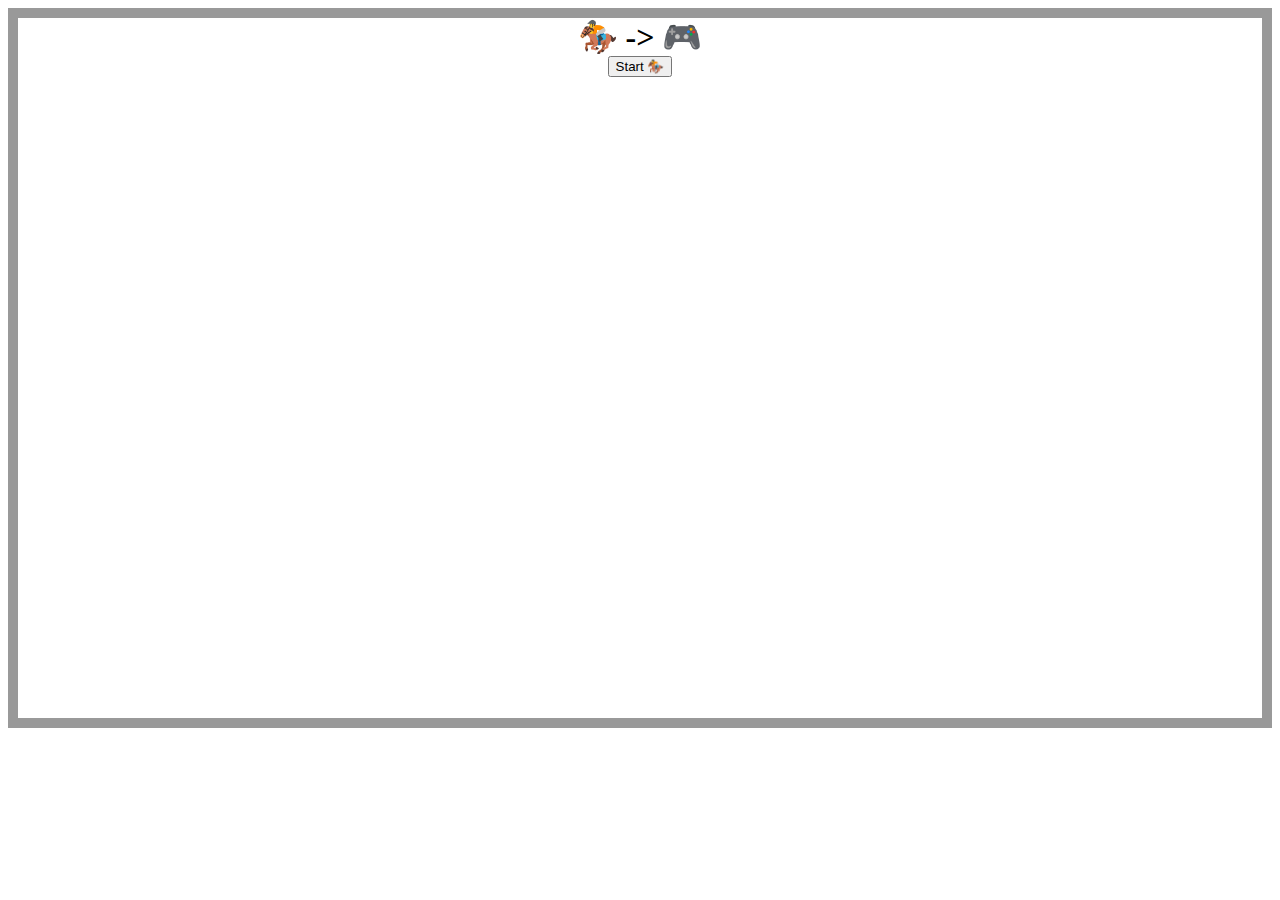
<file: index.html>
<!DOCTYPE html>
<html lang="ja">
<head>
  <meta charset="UTF-8">
  <link rel="stylesheet" href="src/css/main.css">
</head>
<body>
  <script type="text/javascript" src="src/js/lib/xorshift.js"></script>
  <script type="text/javascript" src="src/js/lib/event.js"></script>
  <script type="text/javascript" src="src/js/lib/locator.js"></script>
  <script type="text/javascript" src="src/js/lib/router.js"></script>
  <script type="text/javascript" src="src/js/lib/template.js"></script>
  <script type="text/javascript" src="src/js/game/lib/scene.js"></script>
  <script type="text/javascript" src="src/js/game/lib/engine.js"></script>
  <script type="text/javascript" src="src/js/game/lib/repository.js"></script>
  <script type="text/javascript" src="src/js/game/lib/publisher.js"></script>
  <script type="text/javascript" src="src/js/game/lib/command.js"></script>
  <script type="text/javascript" src="src/js/game/events.js"></script>
  <script type="text/javascript" src="src/js/game/layers/titlescenelayer.js"></script>
  <script type="text/javascript" src="src/js/game/layers/resultscenelayer.js"></script>
  <script type="text/javascript" src="src/js/game/layers/menulayer.js"></script>
  <script type="text/javascript" src="src/js/game/layers/racetracklayer.js"></script>
  <script type="text/javascript" src="src/js/game/layers/logmessagelayer.js"></script>
  <script type="text/javascript" src="src/js/game/layers/debugmenulayer.js"></script>
  <script type="text/javascript" src="src/js/game/layers/fpslayer.js"></script>
  <script type="text/javascript" src="src/js/game/layers/debugbuttonlayer.js"></script>
  <script type="text/javascript" src="src/js/game/layers/sampleballlayer.js"></script>
  <script type="text/javascript" src="src/js/game/renderers.js"></script>
  <script type="text/javascript" src="src/js/game/renderers/guiparts.js"></script>
  <script type="text/javascript" src="src/js/game/renderers/lanerenderer.js"></script>
  <script type="text/javascript" src="src/js/game/entities.js"></script>
  <script type="text/javascript" src="src/js/game/checker.js"></script>
  <script type="text/javascript" src="src/js/game/main.js"></script>
</body>
</html>
</file>
<file: src/css/main.css>
body {
    min-height: 700px;
    min-width: 700px;
    border: solid 10px #999;
    text-align: center;
}

h1, h2, h3, h4, h5, h6,
p {
    margin: 0;
    padding: 0;
}

section {
}

section.scene {
    width: 700px;
    min-width: 700px;
    margin: 0 auto;
}

section.menu {
}

section.menu .debugbutton {
}

section.menu .debugbutton button {
    position: absolute;
    right: 0px;
    top: 0px;
}

section.race {
}

section.race section.racetrack div {
    font-size: 14px;
}

section.race section.history p {
    text-indent: 50px;
    text-align: left;
    line-height: 26px;
}

section.debug {
}

section.scene.result {
    position:fixed;
    z-index: 20;
    top: 0;
    left: 0;
    right: 0;
    bottom: 0;
    height: 100%;
    min-height: 100%;
    width: 100%;
    display: flex;
    justify-content: center;
    align-items: center;
}

section.layer.result {
    position: fixed;
    z-index: 20;
    border-radius: 10px;
    background-color: #FFF;
    height: 200px;
    width: 400px;
}

div.modal {
    position: fixed;
    z-index: 10;
    top: 0;
    left: 0;
    right: 0;
    bottom: 0;
    background-color: #000;
    opacity: 0.2;
    height: 100%;
    min-height: 100%;
    width: 100%;
}
</file>
